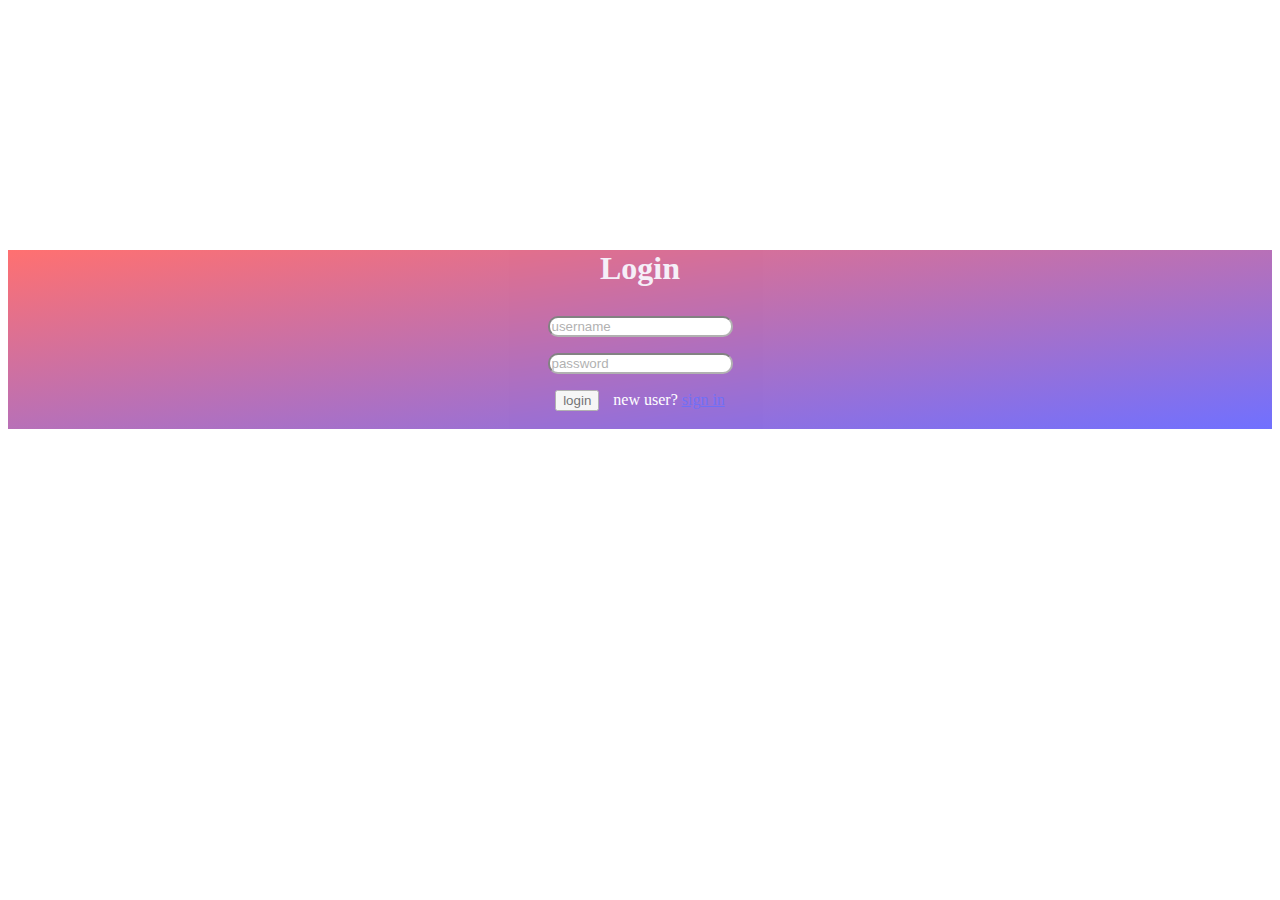
<file: index.html>
<!DOCTYPE html>
<html lang="en">
<head>
    <meta charset="UTF-8">
    <meta http-equiv="X-UA-Compatible" content="IE=edge">
    <meta name="viewport" content="width=device-width, initial-scale=1.0">
    <title>Document</title>
    <link rel="stylesheet" href="style.css">
</head>
<script src="index.js" type="text/javascript"></script>
<!-- CSS only -->
<link href="https://cdn.jsdelivr.net/npm/bootstrap@5.2.2/dist/css/bootstrap.min.css" rel="stylesheet" integrity="sha384-Zenh87qX5JnK2Jl0vWa8Ck2rdkQ2Bzep5IDxbcnCeuOxjzrPF/et3URy9Bv1WTRi" crossorigin="anonymous">
<body>
    <form class="main" action="userinterface.html">
    <header>
        <h1 class="login">Login</h1>
    </header>
    <main>
        <div>
            <input type="text" id="username" placeholder="username">
        </div>
        <div>
            <input type="password" id="password" placeholder="password">
        </div>
    </main>

    <footer id="footer">
        <button type="submit" class="btn btn-primary" onClick="return getItems()">login</button>
        <span class="mainspan">new user? <a href="signin.html">sign in</a></span>
        <br><br>
    </footer>
    </form>
    <p id="typehere"></p>
</body>
</html>
</file>
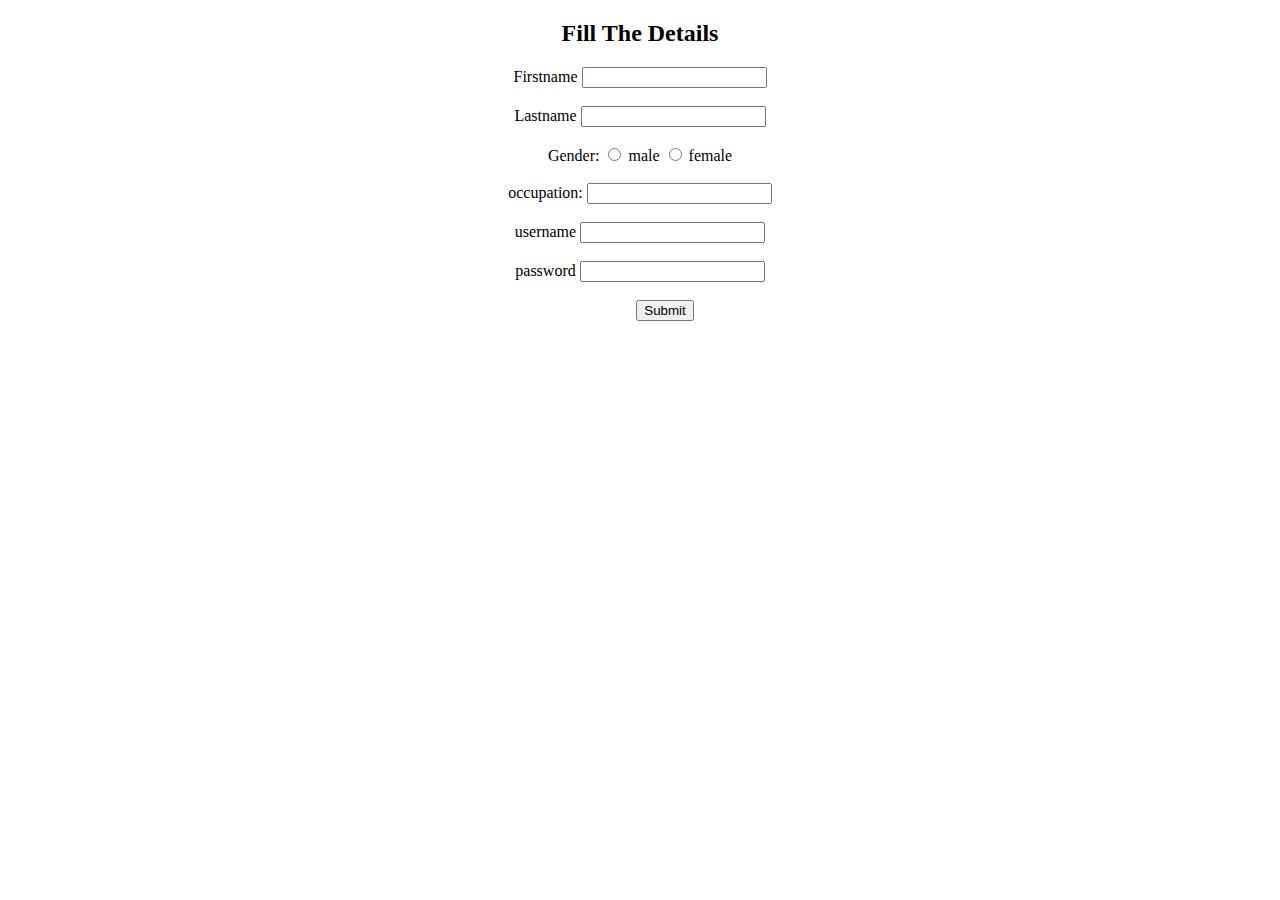
<file: signin.html>
<!DOCTYPE html>
<html lang="en">
<head>
    <meta charset="UTF-8">
    <meta http-equiv="X-UA-Compatible" content="IE=edge">
    <meta name="viewport" content="width=device-width, initial-scale=1.0">
    <title>Document</title>
    <link rel="stylesheet" href="style2.css">
</head>
<body>
    <form id="form" class="form">
        <h2>Fill The Details</h2>
        <label for="firstname">Firstname</label>
        <input type="text" id="name"/>
        <br/><br/>
        <label for="lastname">Lastname</label>
        <input type="text" id="lastname"/>
        <br/><br/>
        <label for="gender">Gender:</label>
        <input type="radio" id="male" name="gender"/>
        <label for="male">male</label>
        <input type="radio" id="female" name="gender">
        <label for="female">female</label>
        <br/><br/>
        <label for="occupation">occupation:</label>
        <input type="text" id="occupation"/>
        <br/><br/>
        <label for="username">username</label>
        <input type="text">
        <br/>
        <br/>
        <label for="password">password</label>
        <input type="password">
        <br><br>
        <button class="submit">Submit</button>
        
    </form>
</body>
</html>
</file>
<file: style.css>
body {
    background: url('https://www.desicomments.com/wallpapers/wp-content/uploads/2014/12/Ocean-Background-Image.jpg');
    opacity: 0.56; 
}
.main {
    text-align: center;
    margin-top: 250px;
    border: 50px;
    background-image: linear-gradient(to bottom right, red , blue)
}

#username {
    margin: 0.5rem;
    border-radius: 10px;
}

#password{
    margin: 0.5rem;
    border-radius: 10px;
}

#footer {
    margin: 0.5rem;
}

.mainspan {
    padding-left: 10px;
    color: white;
}

.login {
    color: #eee3f4;
    font-weight: 20px;
}
</file>
<file: style2.css>
.submit {
    margin-left: 50px;
}

body {
    text-align: center;
}
</file>
